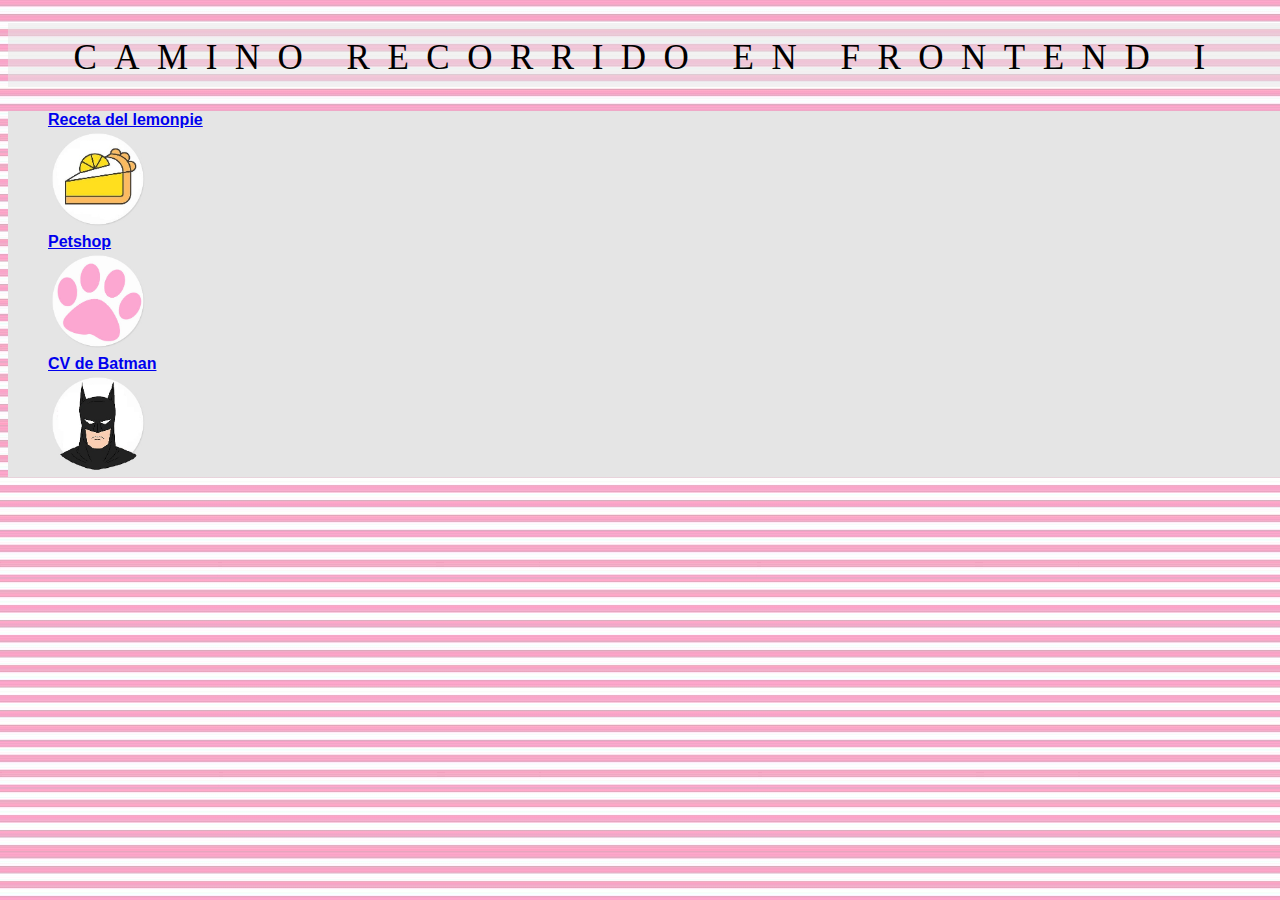
<file: index.html>
<!DOCTYPE html>
<html lang="es">

<head>
    <meta charset="UTF-8">
    <meta http-equiv="X-UA-Compatible" content="IE=edge">
    <meta name="viewport" content="width=device-width, initial-scale=1.0">
    <title>FRONTEND I - CATANZARITI</title>
    <link rel="stylesheet" href="./style.css">
</head>

<body>
    <header>
        <h1>CAMINO RECORRIDO EN FRONTEND I</h1>
    </header>
    <main>
        <nav>
            <ul type="none">
                <li><a href="./lemonpie/LemonPie.html" target="blank"><strong>Receta del lemonpie</strong></a>
                </li>
                <li><a href="./lemonpie/LemonPie.html" target="blank"><img src="./img/lemonPie.jpg" width="100"></a>
                </li>
                <li><a href="./Petshop/indexpetshop.html" target="blank"><strong>Petshop</strong></a></li>
                <li><a href="./Petshop/indexpetshop.html" target="blank"><img src="./img/pata.png" width="100"></a></li>
                <li><a href="./CVBatman/indexbatman.html" target="blank"><strong>CV de Batman</strong></li></a></li>
                <li><a href="./CVBatman/indexbatman.html" target="blank"><img src="./img/batman.jpg"
                            width="100"></a></li>
            </ul>
     </nav>
    </main>
</body>

</html>
</file>
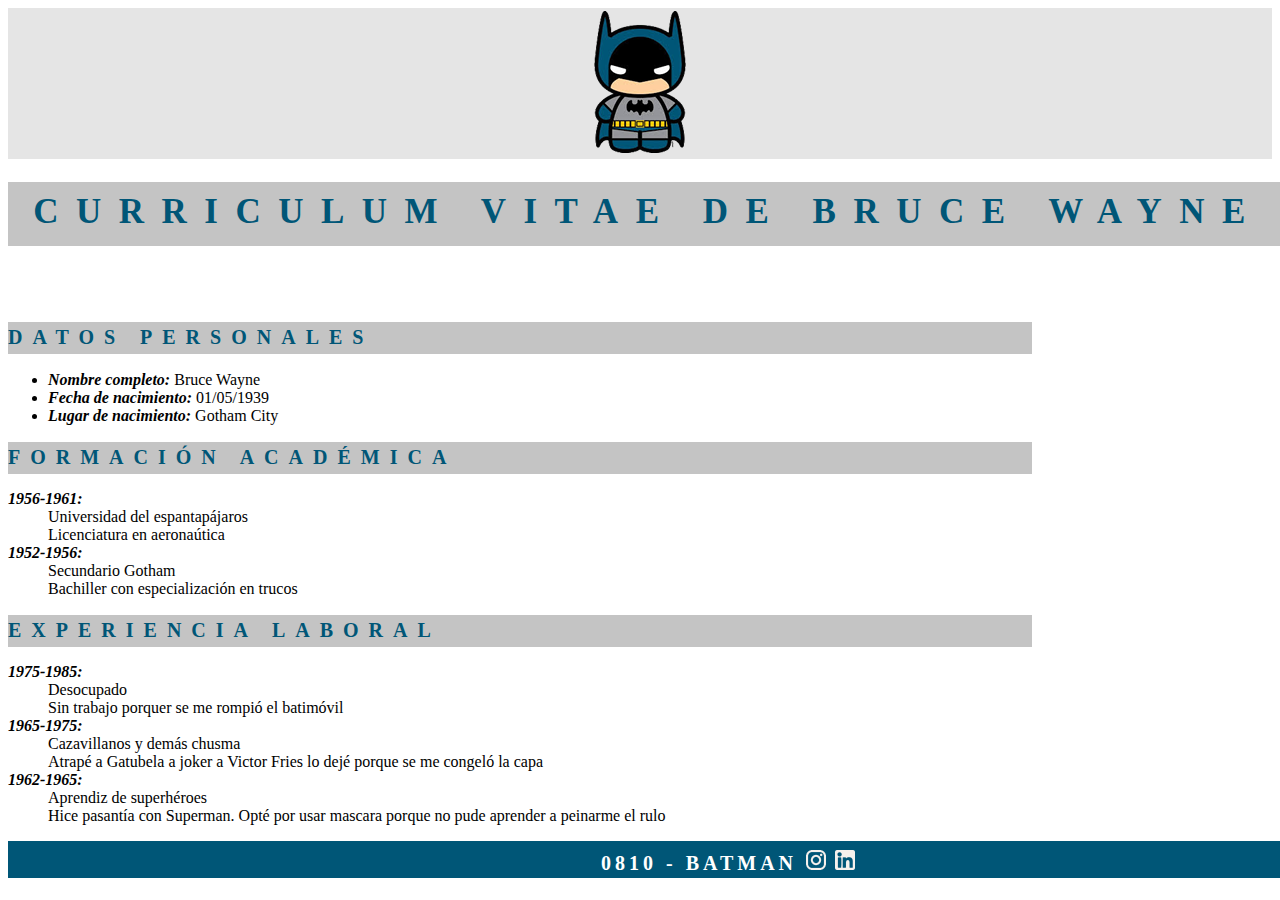
<file: CVBatman/indexbatman.html>
<!DOCTYPE html>
<html lang="es">

<head>
    <meta charset="UTF-8">
    <meta http-equiv="X-UA-Compatible" content="IE=edge">
    <meta name="viewport" content="width=device-width, initial-scale=1.0">
    <title>CV BATMAN</title>
    <link rel="stylesheet" href="./stylebatman.css">
</head>
<body>
    <header>
        <a><img src="./img/logo batman.png" alt="logo" ></a>
    </header>
    <main>
        <h1>CURRICULUM VITAE DE BRUCE WAYNE</h1>
        <br>
        <br>
        <section>
            <h2>DATOS PERSONALES</h2>
            <ul>
                <li><strong><i>Nombre completo:</i></strong> Bruce Wayne</li>
                <li><strong><i>Fecha de nacimiento:</i></strong> 01/05/1939</li>
                <li><strong><i>Lugar de nacimiento:</i></strong> Gotham City</li>
            </ul>
        </section>
        <section>
            <h2>FORMACIÓN ACADÉMICA</h2>
            <dl>
                <dt><strong><i>1956-1961:</i></strong></dt>
                <dd>Universidad del espantapájaros</dd>
                <dd>Licenciatura en aeronaútica</dd>
                <dt><strong><i>1952-1956:</i></strong></dt>
                <dd>Secundario Gotham</dd>
                <dd>Bachiller con especialización en trucos</dd>
            </dl>
        </section>
        <section>
            <h2>EXPERIENCIA LABORAL</h2>
            <dl>
                <dt><strong><i>1975-1985:</i></strong></dt>
                <dd>Desocupado</dd>
                <dd>Sin trabajo porquer se me rompió el batimóvil</dd>
                <dt><strong><i>1965-1975:</i></strong></dt>
                <dd>Cazavillanos y demás chusma</dd>
                <dd>Atrapé a Gatubela a joker a Victor Fries lo dejé porque se me congeló la capa</dd>
                <dt><strong><i>1962-1965:</i></strong></dt>
                <dd>Aprendiz de superhéroes</dd>
                <dd>Hice pasantía con Superman. Opté por usar mascara porque no pude aprender a peinarme el
                    rulo</dd>
            </dl>
        </section>
    </main>
    <footer>
        <a>0810 - BATMAN</a>
        <a><img src="./img/ico_instagram.png" alt="Instagram"></a>
        <a><img src="./img/ico_linkedin.png" alt=Linkedin"></a>
    </footer>
</body>

</html>
</file>
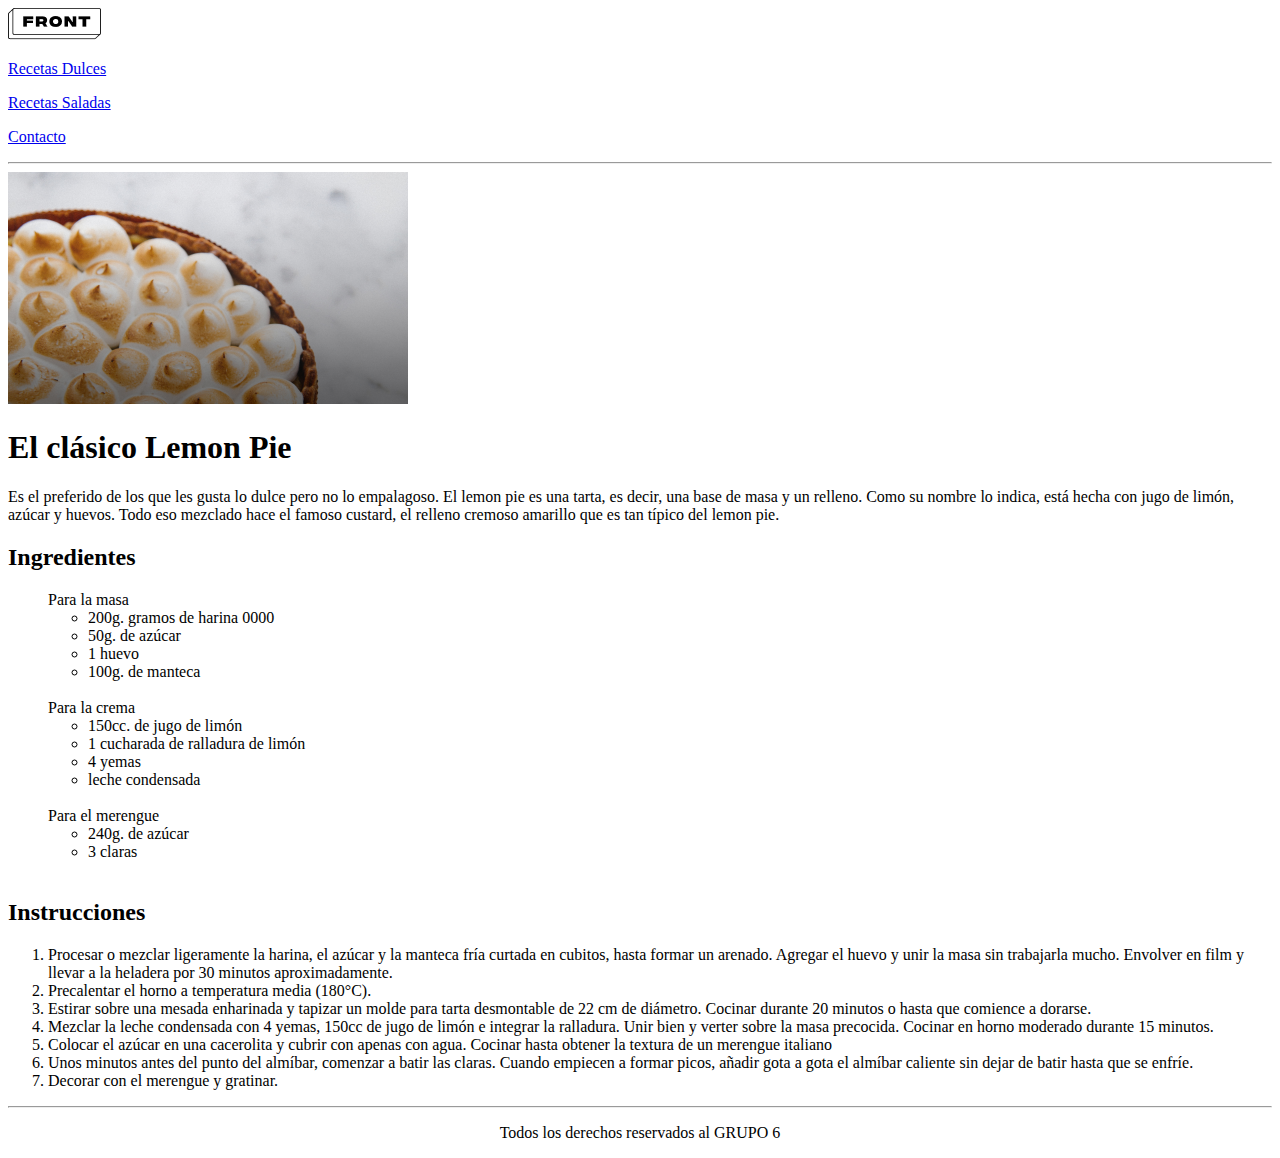
<file: lemonpie/indexlemonpie.html>
<!DOCTYPE html>
<html lang="en">
<head>
    <meta charset="UTF-8">
    <meta http-equiv="X-UA-Compatible" content="IE=edge">
    <meta name="viewport" content="width=device-width, initial-scale=1.0">
    <title>LEMONPIE</title>
</head>
<body>
    <header>
        <img src="./img/logo_front.png" alt="Logo">
        <nav>
            <p><a href="#RecetasDulces">Recetas Dulces</a></p>
            <p><a href="#RecetasSaladas">Recetas Saladas</a></p>
            <p><a href="#Contacto">Contacto</a></p>
        </nav>
        <hr>
        <img src="./img/portada_lemonpie.png" alt="Portada">
    </header>
    <main>
        <h1>El clásico Lemon Pie</h1>
        <p>Es el preferido de los que les gusta lo dulce pero no lo empalagoso. El lemon pie es una tarta, es decir, una base de masa y un relleno. Como su nombre lo indica, está hecha con jugo de limón, azúcar y huevos. Todo eso mezclado hace el famoso custard, el relleno cremoso amarillo que es tan típico del lemon pie.</p>
        <section id="Ingredientes">
            <h2>Ingredientes</h2>
            <ul type="none">
                <li>Para la masa</li>
                        <ul>
                            <li>200g. gramos de harina 0000</li>
                            <li>50g. de azúcar</li>
                            <li>1 huevo</li>
                            <li>100g. de manteca</li>
                        </ul>
                        <br>
                <li>Para la crema</li>
                        <ul>
                            <li>150cc. de jugo de limón</li>
                            <li>1 cucharada de ralladura de limón</li>
                            <li>4 yemas</li>
                            <li>leche condensada</li>
                        </ul>
                        <br>
                <li>Para el merengue</li>
                        <ul>
                            <li>240g. de azúcar</li>
                            <li>3 claras</li>
                        </ul>
                        <br>
            </ul>
        </section>
        <section id="Instrucciones">
            <h2>Instrucciones</h2>
            <ol>
            <li>Procesar o mezclar ligeramente la harina, el azúcar y la manteca fría curtada en cubitos,
                hasta formar un arenado. Agregar el huevo y unir la masa sin trabajarla mucho. 
                Envolver en film y llevar a la heladera por 30 minutos aproximadamente.</li>
            <li>Precalentar el horno a temperatura media (180°C).</li>
            <li>Estirar sobre una mesada enharinada y tapizar un molde para tarta desmontable de 22 cm de diámetro. 
                Cocinar durante 20 minutos o hasta que comience a dorarse.</li>
            <li>Mezclar la leche condensada con 4 yemas, 150cc de jugo de limón e integrar la ralladura. 
                Unir bien y verter sobre la masa precocida. Cocinar en horno moderado durante 15 minutos.</li>
            <li>Colocar el azúcar en una cacerolita y cubrir con apenas con agua. Cocinar hasta obtener la textura de un merengue italiano</li>
            <li>Unos minutos antes del punto del almíbar, comenzar a batir las claras. 
                Cuando empiecen a formar picos, añadir gota a gota el almíbar caliente sin dejar de batir hasta que se enfríe.</li>
            <li>Decorar con el merengue y gratinar.</li>
            </ol>
        </section>
    </main>
    <footer>
        <hr>
        <p align="center">Todos los derechos reservados al GRUPO 6</p>
    </footer>    
</body>
</html>
</file>
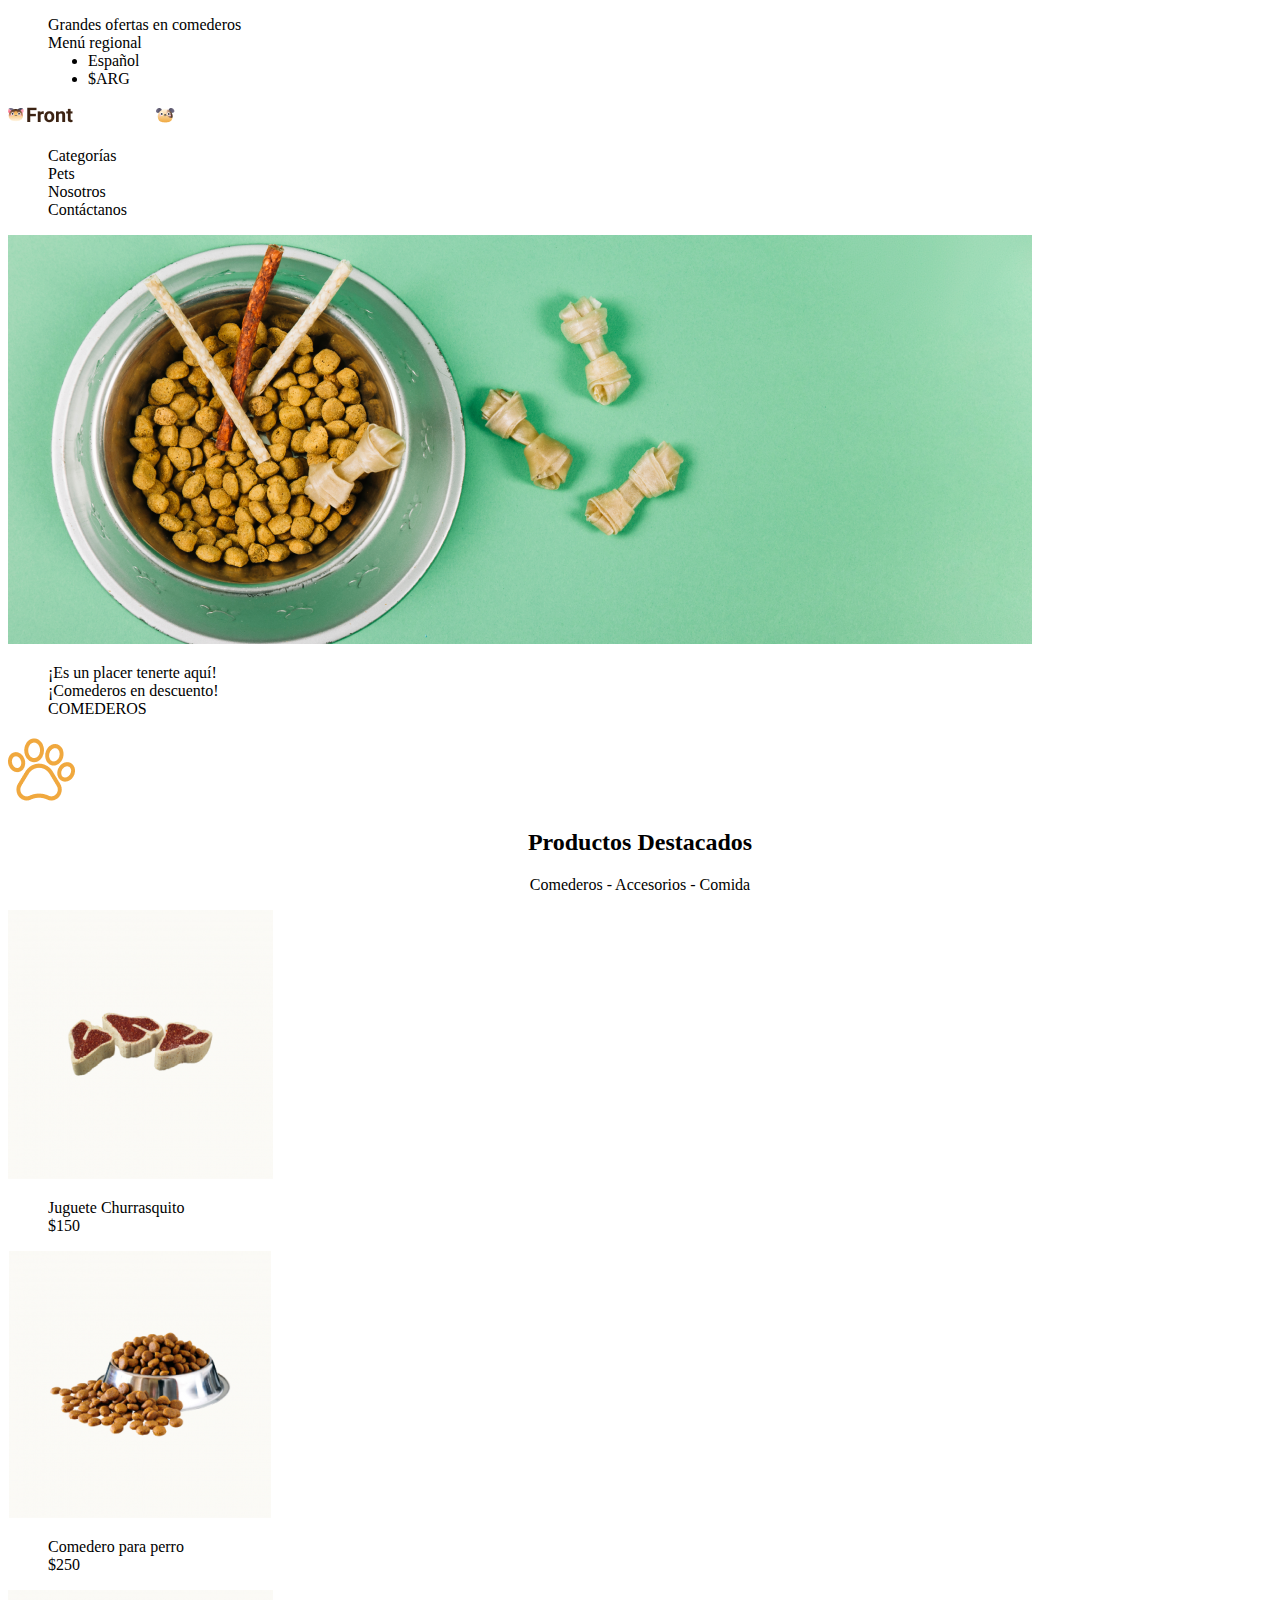
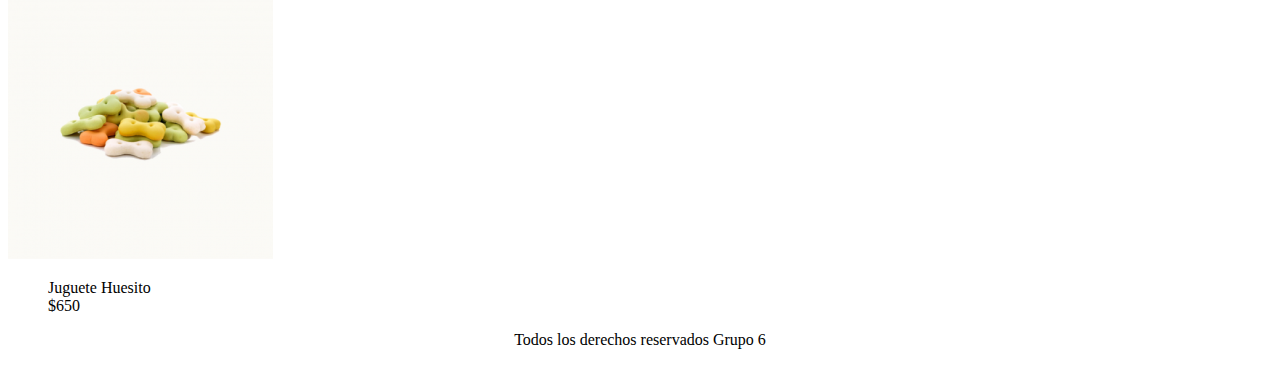
<file: Petshop/indexpetshop.html>
<!DOCTYPE html>
<html lang="es">
<head>
    <meta charset="UTF-8">
    <meta http-equiv="X-UA-Compatible" content="IE=edge">
    <meta name="viewport" content="width=device-width, initial-scale=1.0">
    <title>Petshop</title>
</head>
<body>
    <header>
        <ul type=none>
                <li>
                <li>Grandes ofertas en comederos</li>
                <li>Menú regional</li>
                    <ul type=disc>
                        <li>Español</li>
                        <li>$ARG</li>
                    </ul>
                </li>    
        </ul>
        <img src="./img/Logo.png" alt="Logo Petshop">
        <nav>
            <ul type="none">
                <li>Categorías</li>
                <li>Pets</li>
                <li>Nosotros</li>
                <li>Contáctanos</li>
            </ul>
        </nav>
    </header>
    <main>
        <section>
            <img src="./img/bowl-and-pet-daities-on-green-background 1.png" alt="Banner bowl">
            <ul type="none">
                    <li>¡Es un placer tenerte aquí!</li>
                    <li>¡Comederos en descuento!</li>
                    <li">COMEDEROS</li>
            </ul>
        </section>
        <section>
            <img src="./img/pawprint 1.png" alt="pawprint">
            <h2 align = "center">Productos Destacados</h2>
            <p align = "center">Comederos - Accesorios - Comida</p>
            <img src="./img/churrasquito.png" alt="Juguete churrasquito">
            <ul type="none">
                <li>Juguete Churrasquito</li>
                <li>$150</li>
            </ul>
            <img src="./img/comedero.png" alt="Comedero para perro">
            <ul type="none">
                <li>Comedero para perro</li>
                <li>$250</li>
            </ul>
            <img src="./img/Huesito.png" alt="Juguete Huesito">
            <ul type="none">
                <li>Juguete Huesito</li>
                <li>$650</li>
            </ul>
        </section>
    </main>
    <footer>
        <p align="center">Todos los derechos reservados Grupo 6</p>
    </footer>
</body>
</html>
</file>
<file: style.css>
body{
    background-image: url(./img/banner.jpg);
    width: 100vw;
    background-repeat: repeat;
    background-position-y:top;
    }
main{
    background-color: rgb(229, 229, 229);
    font-family:'Gill Sans', 'Gill Sans MT', Calibri, 'Trebuchet MS', sans-serif;
}
h1{
    color: #000000;
    background-color: rgba(229, 229, 229,0.5);
    font-family:Impact;
    font-size: 35px;
    font-style: normal;
    font-weight: 500;
    line-height: 70px;
    letter-spacing: 0.5em;
    text-align: center;
    height: 4rem;
    width:100vw;
}
ul{
    
}
</file>
<file: CVBatman/stylebatman.css>
header{
    background-color: #E5E5E5;
    text-align: center;
}

h1{
    background-color:#C4C4C4;
    color:#005677;
    font-family:'Times New Roman';
    font-size: 35px;
    font-style: normal;
    font-weight: 700;
    line-height: 60px;
    letter-spacing:0.5em;
    text-align:center;
    height: 4rem;
    width:100vw;
}
h2{
    background-color: #C4C4C4;
    color: #005677;
    font-family: 'Times New Roman';
    font-size: 20px;
    font-style: normal;
    font-weight: 700;
    line-height: 30px;
    letter-spacing: 0.5em;
    text-align: left;
    height: 2rem;
    width: 80vw;
}
footer{
    background-color:#005677;
    text-align: center;
    height: 37px;
    width: 1440px;
    left: 0px;
    top: 987px;
    color:white;
    font-family: 'Times New Roman';
    font-size: 20px;
    font-style: normal;
    font-weight: 700;
    line-height: 45px;
    letter-spacing: 0.2em;
}
</file>
